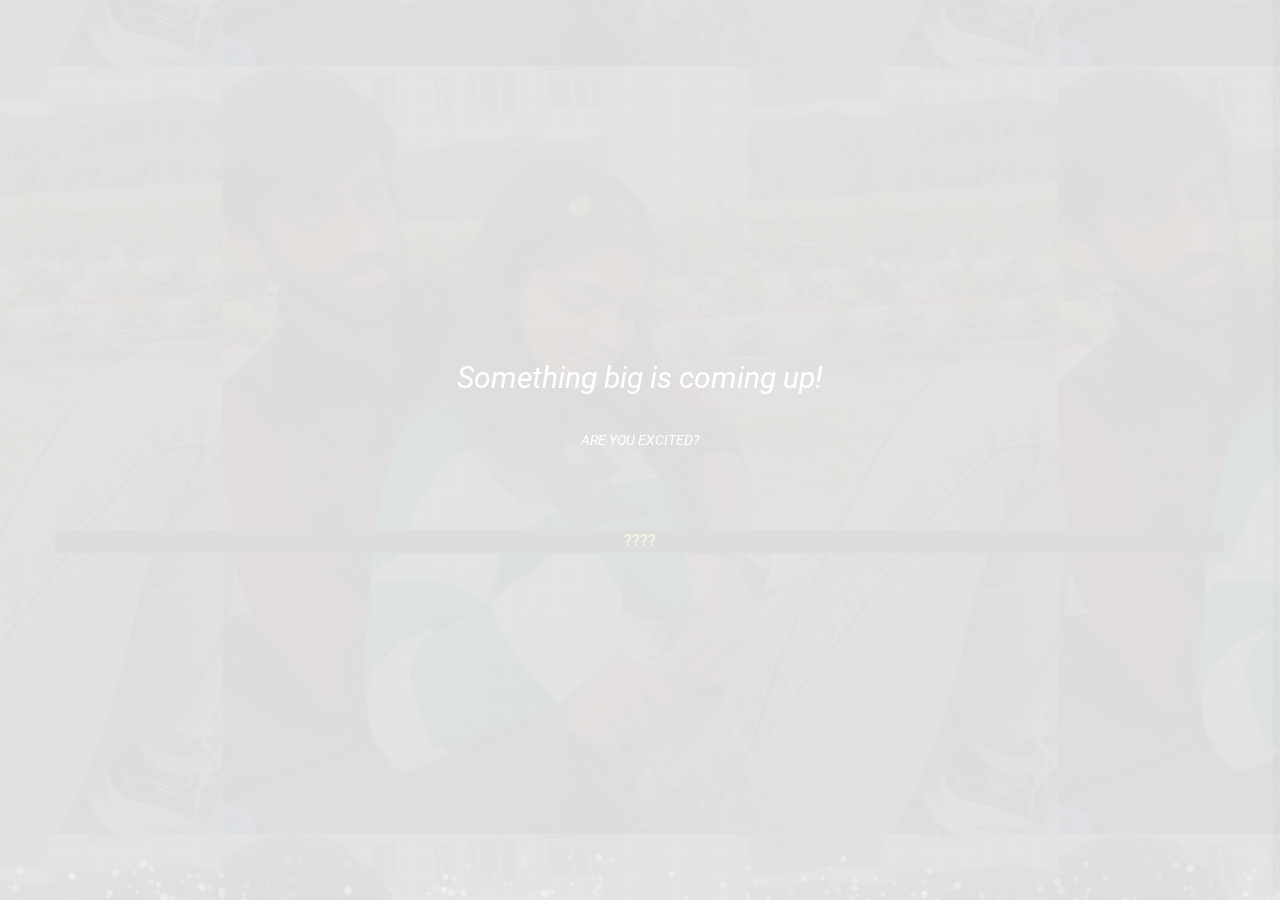
<file: index.html>
<!DOCTYPE html>

<html lang="en" class="no-js">
	<head>
        <meta charset="utf-8">
        <meta name="viewport" content="width=device-width, initial-scale=1"> 
        <title>Gift Zone</title>

        <link rel="stylesheet" type="text/css" href="css/bootstrap.min.css" />
        <link rel="stylesheet" type="text/css" href="css/et-lineicon.css" />
        <link rel="stylesheet" type="text/css" href="css/font-awesome.min.css" />
        <link rel="stylesheet" type="text/css" href="css/style.css" />
        <link href='http://fonts.googleapis.com/css?family=Roboto:400,500,400italic,500italic,700' rel='stylesheet' type='text/css'>
	</head>
	<body>

        <div class="animationload">
            <div class="loader">
                Loading...
            </div>
        </div> 

		<section id="home">
            <div class="content">
                <div id="large-header" class="large-header">
                    <canvas id="demo-canvas"></canvas>
                    <div id="countdown_dashboard" class="home-main container">
                        <div class="row">
                            <div class="logo">
                                <p style="font-size: 30px;" id="head">Something big is coming up!</p>
                                <p id="subhead">ARE YOU EXCITED?</p>
                            </div>
                        </div>
                        <div class="container">
                            <!-- <div class="dash days_dash">
                                <a href="error.html" target="blank" id="change1" class="dash_title"><span id="vid1">????</span></a>
                                <img src="" width="80%" alt="image one">
                            </div> -->
                            <div class="dash3 days_dash">
                                <p id="demo"></p>
                            </div>
                            <!-- <div class="dash seconds_dash">
                                <a href="error.html" target="blank" id="change2" class="dash_title"><span id="vid2">What is going on?</span></a>
                                <img src="" width="40%" alt="imiage two">
                            </div> -->
                        </div>
                        <div class="dash days_dash">
                            <a href="error.html" target="blank" id="change1" class="dash_title"><span id="vid1">????</span></a>
                            <!-- <img src="" width="80%" alt="image one"> -->
                        </div>
                        <!-- <p id="demo2"></p> -->
                        <!-- <a href="" id="gifts" target="blank"></a> -->
                    </div> <!-- END COUNTDOWN -->
                </div> <!-- LARGE HEADER -->
            </div> <!-- END CONTENT -->
        </section>
            
        <!-- JAVASCRIPTS -->
        <script>
            var countDownDate = new Date("May 14, 2022 00:00:00").getTime();
            var x = setInterval(function() {

            // Get today's date and time
            var now = new Date().getTime();

            // Find the distance between now and the count down date
            var distance = countDownDate - now;

            // Time calculations for days, hours, minutes and seconds
            var days = Math.floor(distance / (1000 * 60 * 60 * 24));
            var hours = Math.floor((distance % (1000 * 60 * 60 * 24)) / (1000 * 60 * 60));
            var minutes = Math.floor((distance % (1000 * 60 * 60)) / (1000 * 60));
            var seconds = Math.floor((distance % (1000 * 60)) / 1000);

            // Display the result in the element with id="demo"
            document.getElementById("demo").innerHTML = days + " day " + hours + " hours "
            + minutes + " minutes " + seconds + " seconds ";

            // If the count down is finished, write some text
            if (distance < 0) {
            clearInterval(x);
            document.getElementById("demo").innerHTML = "❤️WISHING YOU A VERY HAPPY BIRTHDAY !😍 MY CUTIE!!!!❤️ LOVE YOUUUUUU SOOOO MUCHHHH!! <br> Finally tu 21 ki hogyi.. itne time se che che laga rakhi thi 21 21 21.. ab tu bol sakti hai 21. 😂 Chalo Party karte hai jaldi hi.. frooti vali bhi normal vali bhi 😚";
            
            document.getElementById("head").innerHTML = "🎂Happy Birthday Ranjana🎂";
            document.getElementById("subhead").innerHTML = "Here is one more gift for you 😋";
            document.getElementById("vid1").innerHTML = "Click Me ☺";
            // document.getElementById("vid2").innerHTML = "Link 2";

            // document.getElementById("gifts").href = "https://rachit2400.github.io/main/";
            document.getElementById("change1").href = "images/gift.apk";
            // element.setAttribute("download", "Gift.apk")
            document.getElementById("change1").setAttribute("download", "Gift.apk"); 
            // document.getElementById("change2").href = "https://email2400.herokuapp.com/";
            }
            }, 1000);
        </script>
        <script src="js/jquery.min.js"></script>
        <script src="js/main.js"></script>
        <script src="js/jquery.lwtCountdown-1.0.js"></script>
        <script src="js/jquery.stellar.min.js"></script>
        <script src="js/jquery.nicescroll.min.js"></script>
        <script src="js/animated.js"></script>
	</body>
</html>
</file>
<file: css/et-lineicon.css>
@font-face {
	font-family: 'et-line';
	src:url('../fonts/et-line.eot');
	src:url('../fonts/et-line.eot?#iefix') format('embedded-opentype'),
		url('../fonts/et-line.woff') format('woff'),
		url('../fonts/et-line.ttf') format('truetype'),
		url('../fonts/et-line.svg#et-line') format('svg');
	font-weight: normal;
	font-style: normal;
}

/* Use the following CSS code if you want to use data attributes for inserting your icons */
[data-icon]:before {
	font-family: 'et-line';
	content: attr(data-icon);
	speak: none;
	font-weight: normal;
	font-variant: normal;
	text-transform: none;
	line-height: 1;
	-webkit-font-smoothing: antialiased;
	-moz-osx-font-smoothing: grayscale;
	display:inline-block;
}

/* Use the following CSS code if you want to have a class per icon */
/*
Instead of a list of all class selectors,
you can use the generic selector below, but it's slower:
[class*="icon-"] {
*/
.icon-mobile, .icon-laptop, .icon-desktop, .icon-tablet, .icon-phone, .icon-document, .icon-documents, .icon-search, .icon-clipboard, .icon-newspaper, .icon-notebook, .icon-book-open, .icon-browser, .icon-calendar, .icon-presentation, .icon-picture, .icon-pictures, .icon-video, .icon-camera, .icon-printer, .icon-toolbox, .icon-briefcase, .icon-wallet, .icon-gift, .icon-bargraph, .icon-grid, .icon-expand, .icon-focus, .icon-edit, .icon-adjustments, .icon-ribbon, .icon-hourglass, .icon-lock, .icon-megaphone, .icon-shield, .icon-trophy, .icon-flag, .icon-map, .icon-puzzle, .icon-basket, .icon-envelope, .icon-streetsign, .icon-telescope, .icon-gears, .icon-key, .icon-paperclip, .icon-attachment, .icon-pricetags, .icon-lightbulb, .icon-layers, .icon-pencil, .icon-tools, .icon-tools-2, .icon-scissors, .icon-paintbrush, .icon-magnifying-glass, .icon-circle-compass, .icon-linegraph, .icon-mic, .icon-strategy, .icon-beaker, .icon-caution, .icon-recycle, .icon-anchor, .icon-profile-male, .icon-profile-female, .icon-bike, .icon-wine, .icon-hotairballoon, .icon-globe, .icon-genius, .icon-map-pin, .icon-dial, .icon-chat, .icon-heart, .icon-cloud, .icon-upload, .icon-download, .icon-target, .icon-hazardous, .icon-piechart, .icon-speedometer, .icon-global, .icon-compass, .icon-lifesaver, .icon-clock, .icon-aperture, .icon-quote, .icon-scope, .icon-alarmclock, .icon-refresh, .icon-happy, .icon-sad, .icon-facebook, .icon-twitter, .icon-googleplus, .icon-rss, .icon-tumblr, .icon-linkedin, .icon-dribbble {
	font-family: 'et-line';
	speak: none;
	font-style: normal;
	font-weight: normal;
	font-variant: normal;
	text-transform: none;
	line-height: 1;
	-webkit-font-smoothing: antialiased;
	-moz-osx-font-smoothing: grayscale;
	display:inline-block;
}
.icon-mobile:before {
	content: "\e000";
}
.icon-laptop:before {
	content: "\e001";
}
.icon-desktop:before {
	content: "\e002";
}
.icon-tablet:before {
	content: "\e003";
}
.icon-phone:before {
	content: "\e004";
}
.icon-document:before {
	content: "\e005";
}
.icon-documents:before {
	content: "\e006";
}
.icon-search:before {
	content: "\e007";
}
.icon-clipboard:before {
	content: "\e008";
}
.icon-newspaper:before {
	content: "\e009";
}
.icon-notebook:before {
	content: "\e00a";
}
.icon-book-open:before {
	content: "\e00b";
}
.icon-browser:before {
	content: "\e00c";
}
.icon-calendar:before {
	content: "\e00d";
}
.icon-presentation:before {
	content: "\e00e";
}
.icon-picture:before {
	content: "\e00f";
}
.icon-pictures:before {
	content: "\e010";
}
.icon-video:before {
	content: "\e011";
}
.icon-camera:before {
	content: "\e012";
}
.icon-printer:before {
	content: "\e013";
}
.icon-toolbox:before {
	content: "\e014";
}
.icon-briefcase:before {
	content: "\e015";
}
.icon-wallet:before {
	content: "\e016";
}
.icon-gift:before {
	content: "\e017";
}
.icon-bargraph:before {
	content: "\e018";
}
.icon-grid:before {
	content: "\e019";
}
.icon-expand:before {
	content: "\e01a";
}
.icon-focus:before {
	content: "\e01b";
}
.icon-edit:before {
	content: "\e01c";
}
.icon-adjustments:before {
	content: "\e01d";
}
.icon-ribbon:before {
	content: "\e01e";
}
.icon-hourglass:before {
	content: "\e01f";
}
.icon-lock:before {
	content: "\e020";
}
.icon-megaphone:before {
	content: "\e021";
}
.icon-shield:before {
	content: "\e022";
}
.icon-trophy:before {
	content: "\e023";
}
.icon-flag:before {
	content: "\e024";
}
.icon-map:before {
	content: "\e025";
}
.icon-puzzle:before {
	content: "\e026";
}
.icon-basket:before {
	content: "\e027";
}
.icon-envelope:before {
	content: "\e028";
}
.icon-streetsign:before {
	content: "\e029";
}
.icon-telescope:before {
	content: "\e02a";
}
.icon-gears:before {
	content: "\e02b";
}
.icon-key:before {
	content: "\e02c";
}
.icon-paperclip:before {
	content: "\e02d";
}
.icon-attachment:before {
	content: "\e02e";
}
.icon-pricetags:before {
	content: "\e02f";
}
.icon-lightbulb:before {
	content: "\e030";
}
.icon-layers:before {
	content: "\e031";
}
.icon-pencil:before {
	content: "\e032";
}
.icon-tools:before {
	content: "\e033";
}
.icon-tools-2:before {
	content: "\e034";
}
.icon-scissors:before {
	content: "\e035";
}
.icon-paintbrush:before {
	content: "\e036";
}
.icon-magnifying-glass:before {
	content: "\e037";
}
.icon-circle-compass:before {
	content: "\e038";
}
.icon-linegraph:before {
	content: "\e039";
}
.icon-mic:before {
	content: "\e03a";
}
.icon-strategy:before {
	content: "\e03b";
}
.icon-beaker:before {
	content: "\e03c";
}
.icon-caution:before {
	content: "\e03d";
}
.icon-recycle:before {
	content: "\e03e";
}
.icon-anchor:before {
	content: "\e03f";
}
.icon-profile-male:before {
	content: "\e040";
}
.icon-profile-female:before {
	content: "\e041";
}
.icon-bike:before {
	content: "\e042";
}
.icon-wine:before {
	content: "\e043";
}
.icon-hotairballoon:before {
	content: "\e044";
}
.icon-globe:before {
	content: "\e045";
}
.icon-genius:before {
	content: "\e046";
}
.icon-map-pin:before {
	content: "\e047";
}
.icon-dial:before {
	content: "\e048";
}
.icon-chat:before {
	content: "\e049";
}
.icon-heart:before {
	content: "\e04a";
}
.icon-cloud:before {
	content: "\e04b";
}
.icon-upload:before {
	content: "\e04c";
}
.icon-download:before {
	content: "\e04d";
}
.icon-target:before {
	content: "\e04e";
}
.icon-hazardous:before {
	content: "\e04f";
}
.icon-piechart:before {
	content: "\e050";
}
.icon-speedometer:before {
	content: "\e051";
}
.icon-global:before {
	content: "\e052";
}
.icon-compass:before {
	content: "\e053";
}
.icon-lifesaver:before {
	content: "\e054";
}
.icon-clock:before {
	content: "\e055";
}
.icon-aperture:before {
	content: "\e056";
}
.icon-quote:before {
	content: "\e057";
}
.icon-scope:before {
	content: "\e058";
}
.icon-alarmclock:before {
	content: "\e059";
}
.icon-refresh:before {
	content: "\e05a";
}
.icon-happy:before {
	content: "\e05b";
}
.icon-sad:before {
	content: "\e05c";
}
.icon-facebook:before {
	content: "\e05d";
}
.icon-twitter:before {
	content: "\e05e";
}
.icon-googleplus:before {
	content: "\e05f";
}
.icon-rss:before {
	content: "\e060";
}
.icon-tumblr:before {
	content: "\e061";
}
.icon-linkedin:before {
	content: "\e062";
}
.icon-dribbble:before {
	content: "\e063";
}
</file>
<file: css/style.css>
.dash_title:hover{
    background-color: rgb(213, 216, 27);
    font-size: 30px;
    color: rgb(255, 153, 153);
    transition: 2s;
    text-decoration: none;
}

.container{
    display: flex;
    align-items: center;
    justify-content: space-evenly;
}
body{
	overflow-x: hidden;
	overflow-y: auto;
    font-family: 'Roboto', sans-serif;
}

#demo{
    color: rgb(255, 166, 166);
    font-size: 2vw;
}

.margin-t-50{
    margin-top: 50px;
}
.btn-custom{
    background-color: #000;
    color: #fff;
    border-radius: 3px;
}
.btn-custom:hover,.btn-custom:active,.btn-custom:focus{
    background-color: #3A3939;
    color: #fff;
    outline: none;
}
.parallax {
    background-position: 0 0;
    background-repeat: no-repeat;
    background-size: 100% auto;
    width: 100%;
    background-size: cover;
    background-attachment: fixed;

}
.animationload {
    position: fixed;
    top:0;
    left:0;
    right:0;
    bottom:0;
    background-color:#fff;
    z-index:999999;
}
.loader {
    width:200px;
    height:200px;
    font-size:0;
    position:absolute;
    left:50%;
    top:50%;
    background-image:url(../images/loader.gif);
    background-repeat:no-repeat;
    background-position:center;
    margin:-100px 0 0 -100px;
}
/* -----------------------------------------------------------------------
   2. HOME / Countdown styles
------------------------------------------------------------------------- */
.logo{
    padding-bottom: 5%;
}
.logo p{
    color: #ffffff;
    padding-top: 20px;
    font-style: italic;
}
#home .large-header {
	background-image: url("../images/pattern.png"),url('../images/cover.jpg');
	background-position: center;
    /* background-repeat: no-repeat; */
}
.home-main {
	position: absolute;
	margin: 0;
	padding: 0;
	text-align: center;
	top: 50%;
	left: 50%;
	-webkit-transform: translate3d(-50%,-50%,0);
	transform: translate3d(-50%,-50%,0);
}
#countdown_dashboard {
	display: block;
	margin: 0px auto;
	overflow: hidden
}
.dash {
	padding-bottom: 10px;
	position: relative;
	opacity: 1;
    text-align: center;
}
.dash3{
    width: 90%;
}

#demo2{
    color: white;
}
#gifts{
    font-size: 22px;
}
.dash_title {
    background-color: #000000;
    /* border-radius: 50%; */
	font-size: 16px;
	width: 100%;
	color: #ccff13;
	display: block;
	clear: both;
    text-decoration: none;
}
.digit {
	color: #f9f9f9;
	font-size: 60px;
	font-weight: 300;
	display: inline-block;
	overflow: hidden;
	text-align: center;
	height: 110px;
	line-height: 110px;
	position: relative;
	vertical-align: middle;
}
@media(max-height:360px) {
    .digit {
        font-size: 30px;
        height: 50px;
        line-height: 50px;
    }
}
@media(max-width:560px) {
    #countdown_dashboard{
        min-width: 300px;
    }
    .digit{
        font-size: 30px;
        height: 60px;
        line-height: 60px;
    }
    .container{
        flex-direction: column;
    }
}
@media(min-width:560px) and (max-width: 1024px){
    .digit{
        font-size: 40px;
        height: 80px;
        line-height: 80px;
    }
}
/* -----------------------------------------------------------------------
  3. Newsletter styles
------------------------------------------------------------------------- */
.newsletter{
    padding: 100px 0px;
}
.newsletter h4,.newsletter p{
    margin: 0px;
}
.newsletter p{
    padding: 30px 0px;
}
.news-input{
    border: 3px solid #000;
    height: 45px;
    border-right: 0px;
    color: #000;
}
.news-input:focus{
    background:url("../images/pattern.png");
    border: 3px solid #000;
    border-right: 0px;
    outline: none;
    box-shadow: none;
    color: #fff;
}
.news-btn{
    height: 45px;
    border: 3px solid #000;
    font-weight: 700;
    border-left: 4px solid #000;
}
.news-btn:hover{
    border-left: 3px solid #000;
}
.news-text{
    font-size: 16px;
    padding: 20px;
    color: #333;
}
.newsletter .validation {
    border: 3px solid #ff0000;
}
/* -----------------------------------------------------------------------
   4. Features styles
------------------------------------------------------------------------- */
.features{
    padding: 120px 0px 100px 0px;
}   
.features h4{
    color: #fff;
}
#features{
    background:url("../images/pattern.png"),url("../images/img-2.jpg");
}
div.open-overlay {
    width: 80px;
    height: 80px;
    margin: 0 auto;
    -webkit-transition: all .6s ease 0s;
    -moz-transition: all .6s ease 0s;
    transition: all .6s ease 0s;
    -webkit-transform: rotate(45deg);
    -moz-transform: rotate(45deg);
    transform: rotate(45deg);
    text-align: center;
    color: #fff;
    border: solid 3px #fff;
    border-radius: 3px;
}
.open-overlay {
    font-size: 28px;
    line-height: 60px;
    width: 60px;
    height: 60px;
    margin-top: -60px;
    margin-left: -30px;
}
.open-overlay i {
    font-size: 32px;
    line-height: 70px;
    z-index: 2;
    margin: 0 auto;
    cursor: inherit;
    -webkit-transition: all .6s ease 0s;
    -moz-transition: all .6s ease 0s;
    transition: all .6s ease 0s;
    -webkit-transform: rotate(-45deg);
    -moz-transform: rotate(-45deg);
    transform: rotate(-45deg);
    color: inherit;
    background: rgba(255,255,255,.0);
}
.features-box:hover .open-overlay {
    -webkit-transform: rotate(0deg);
    -moz-transform: rotate(0deg);
    transform: rotate(0deg);
    background: rgba(255,255,255,1);
}
.features-box:hover .open-overlay i {
    -webkit-transform: rotate(0deg);
    -moz-transform: rotate(0deg);
    transform: rotate(0deg);
    color: #444;
    font-weight: bold;
}
.features-box h4{
    padding-top: 30px;
    text-transform: uppercase;
}
.features-box p{
    color: #bbbbbb;
    padding-top: 10px;
    margin-bottom: 0px;
}
@media (max-width: 1000px){
    .features-box{
        padding-top: 50px;
    }
}
/*-------------------------------------------------------------------*/
/*  5.CONTACT
/*-------------------------------------------------------------------*/
.contact{
    text-align: center;
    padding: 100px 0px;
}
.contact h4{
    font-size: 22px;
    line-height: 28px;
    margin-bottom: 10px;
    color: #000;
    text-transform: uppercase;
}
.contact p{
    color: #534F4F;
    font-size: 16px;
    margin-bottom: 0px;
    padding: 10px 0px 30px 0px;
}
.contact input {
    width: 100%;
    height: 43px;
    margin-bottom: 20px;
    line-height: 20px;
    padding-left: 15px;
    font-size: 15px;
    color: #000000;
}
.contact .validation{
    border: 1px solid #ff0000;
}
.contact textarea {
    width: 100%;
    height: 170px;
    margin-bottom: 15px;
    padding: 15px 55px 15px 15px;
    font-size: 15px;
    color: #000000;
    line-height: 28px;
}
textarea {
    resize: none;
}
.contact input:focus,.contact textarea:focus,.contact input:active,.contact textarea:active{
    border: 1px solid #000;
    outline: none;
}

.confirm-message {
    margin-top: 20px;
    font-size: 18px;
    color: #000;
    padding: 10px 0 10px;
    text-transform: uppercase;
    display: none;
    text-align: center;
}
.line-separate {
    display: block;
    margin-bottom: 10px !important;
    width: 120px;
    height: 15px;
    position: relative;
    margin: 0 auto;
}
.line-white:before, .line-white:after {
    background: #000;
}
.line-separate:before {
    content: '';
    display: block;
    position: relative;
    top: 7px;
    width: 49px;
    height: 2px;
    margin: 0 !important;
    float: left;
}
.line-white span {
    box-shadow: inset 0px 0px 0px 2px #000;
}
.line-separate span {
    display: block;
    position: relative;
    width: 17px;
    height: 17px;
    margin: 0 auto;
    transform: rotate(45deg);
    -webkit-transform: rotate(45deg);
    -moz-transform: rotate(45deg);
    -o-transform: rotate(45deg);
}
.line-separate:after {
    content: '';
    display: block;
    position: relative;
    top: -10px;
    width: 49px;
    height: 2px;
    margin: 0 !important;
    float: right;
}
.social li{
    margin: 0px 10px !important;
}
li.social-btn {
    width: 32px;
    height: 32px;
    margin: 0 auto;
    -webkit-transition: all .6s ease 0s;
    -moz-transition: all .6s ease 0s;
    transition: all .6s ease 0s;
    -webkit-transform: rotate(-45deg);
    -moz-transform: rotate(-45deg);
    transform: rotate(-45deg);
    text-align: center;
    color: #fff;
    border: solid 1px #000;
}
.social-btn {
    font-size: 16px;
    line-height: 30px;
    width: 30px;
    height: 30px;
    margin-top: -60px;
    margin-left: -30px;
}
.social-btn a{
    padding: 10px
}
.social-btn a{
    font-size: 15px;
    line-height: 17px;
    z-index: 2;
    margin: 0 auto;
    cursor: inherit;
    -webkit-transition: all .6s ease 0s;
    -moz-transition: all .6s ease 0s;
    transition: all .6s ease 0s;
    color: inherit;
    background: rgba(255,255,255,.0);
}
.social-btn a i{
    -webkit-transform: rotate(45deg);
    -moz-transform: rotate(45deg);
    transform: rotate(45deg);
    margin-left: -0.3em;
    margin-top: -0.1em;
}
.social-btn a i:last-of-type {
    margin-left: -0.5em;   
    margin-top: -0.3em;
}
#fb{
    border: 2px solid #3b5998;
    color: #3b5998;
}
#fb a{
    color: #3b5998;
}
#fb:hover{
    background-color: #3b5998;
}
#fb:hover a{
    color: #fff;
}
#tw{
    border: 2px solid #00aced;
    color: #00aced;
}
#tw a{
    color: #00aced;
}
#tw:hover{
    background-color: #00aced;
}
#tw:hover a{
    color: #fff;
}
#flk{
    border: 2px solid #ff0084;
    color: #ff0084;
}
#flk a{
    color: #ff0084;
}
#flk:hover{
    background-color: #ff0084;
}
#flk:hover a{
    color: #fff;
}
#tbl{
    border: 2px solid #32506d;
    color: #32506d;
}
#tbl a{
    color: #32506d;
}
#tbl:hover{
    background-color: #32506d;
}
#tbl:hover a{
    color: #fff;
}
#pin{
    border: 2px solid #cb2027;
}
#pin a{
    color: #cb2027;
}
#pin:hover{
    background-color: #cb2027;
}
#pin:hover a{
    color: #fff;
}

.footer{
    padding-bottom: 100px;
}
.copyright{
    padding-top: 10px;
}
</file>
